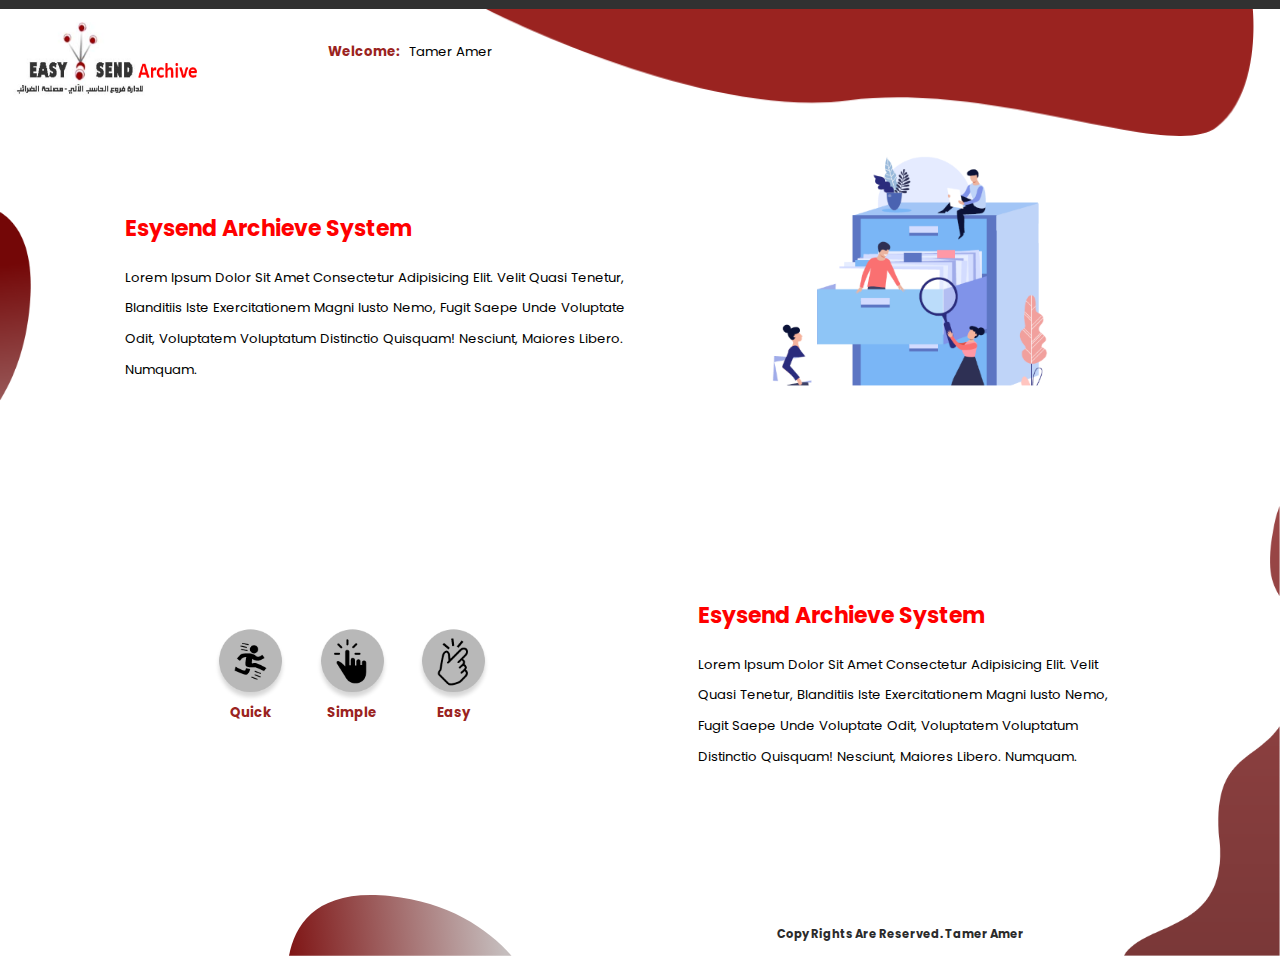
<file: index.html>
<!DOCTYPE html>
<html lang="en">

<head>
    <meta charset="UTF-8" />
    <meta name="viewport" content="width=device-width, initial-scale=1.0" />
    <meta http-equiv="X-UA-Compatible" content="ie=edge" />
    <title>Easysend-Archive-index</title>
    <!-- font awsome link -->
    <link rel="stylesheet" href="https://cdnjs.cloudflare.com/ajax/libs/font-awesome/6.0.0-beta3/css/all.min.css" integrity="sha512-Fo3rlrZj/k7ujTnHg4CGR2D7kSs0v4LLanw2qksYuRlEzO+tcaEPQogQ0KaoGN26/zrn20ImR1DfuLWnOo7aBA==" crossorigin="anonymous" referrerpolicy="no-referrer"
    />
    <!-- custome CSS -->
    <link rel="stylesheet" href="css/style.css" />
</head>

<body>
    <div class="upheader"></div>
    <!-- Header section start -->
    <div class="header">
        <img src="img/logo.png" alt="logo" srcset="" class="logo" />

        <div class="login-data">
            <span>Welcome:</span>
            <span>Tamer Amer</span>
            <i class="fas fa-angle-down"></i>
        </div>

        <div class="nav-bar">
            <a href="index.html"><i class="fas fa-home"></i></a>
            <a href="about.html"><i class="fas fa-info-circle"></i></a>
            <a href="login.html"><i class="fas fa-sign-in-alt"></i></a>
            <!-- the following links will be programmed dynamically -->
            <a href="upload_data.html"><i class="fas fa-upload"></i></a>
            <a href="search.html"><i class="fas fa-search"></i></a>
            <a href="add_user.html"><i class="fas fa-user"></i></a>
            <a href="#"><i class="fas fa-sign-out-alt"></i></a>
        </div>

        <img src="img/menu-back.png" alt="" srcset="" class="menu-back" />
        <i class="fas fa-bars" id="menu-bars"></i>
    </div>

    <!-- Header section End -->

    <!-- easy send Archive Section start -->
    <section class="archive-sys">
        <div class="sys-data">
            <h2>Esysend Archieve system</h2>
            <p class="sys-text">
                Lorem ipsum dolor sit amet consectetur adipisicing elit. Velit quasi tenetur, blanditiis iste exercitationem magni iusto nemo, fugit saepe unde voluptate odit, voluptatem voluptatum distinctio quisquam! Nesciunt, maiores libero. Numquam.
            </p>
        </div>
        <div class="sys-img">
            <img src="img/sys-img.png" alt="" srcset="" />
        </div>
        <img src="img/red-left.png" alt="" srcset="" class="red-left-decore" />
    </section>
    <!-- easy send Archive Section end -->

    <!-- feature section begin -->
    <section class="features">
        <div class="feature-icons">
            <div class="icon">
                <img src="img/quilck.png" alt="" srcset="" />
                <span>Quick</span>
            </div>
            <div class="icon">
                <img src="img/simple.png" alt="" srcset="" />
                <span>simple</span>
            </div>
            <div class="icon">
                <img src="img/easy.png" alt="" srcset="" />
                <span>easy</span>
            </div>
        </div>
        <div class="features-data">
            <h2>Esysend Archieve system</h2>
            <p class="sys-text">
                Lorem ipsum dolor sit amet consectetur adipisicing elit. Velit quasi tenetur, blanditiis iste exercitationem magni iusto nemo, fugit saepe unde voluptate odit, voluptatem voluptatum distinctio quisquam! Nesciunt, maiores libero. Numquam.
            </p>
        </div>
    </section>
    <!-- feature section end -->
    <!-- Footer Begin -->

    <footer>
        <span> Copy rights are reserved. Tamer Amer</span>
        <img src="/img/bottom-decore.png" alt="" srcset="" class="bottom-decore" />
        <img src="/img/right-bottom-decore.png" alt="" srcset="" class="right-bottom-decore" />
    </footer>
    <!-- Footer end -->
    <!-- custome Script -->
    <script src="js/script.js"></script>
</body>

</html>
</file>
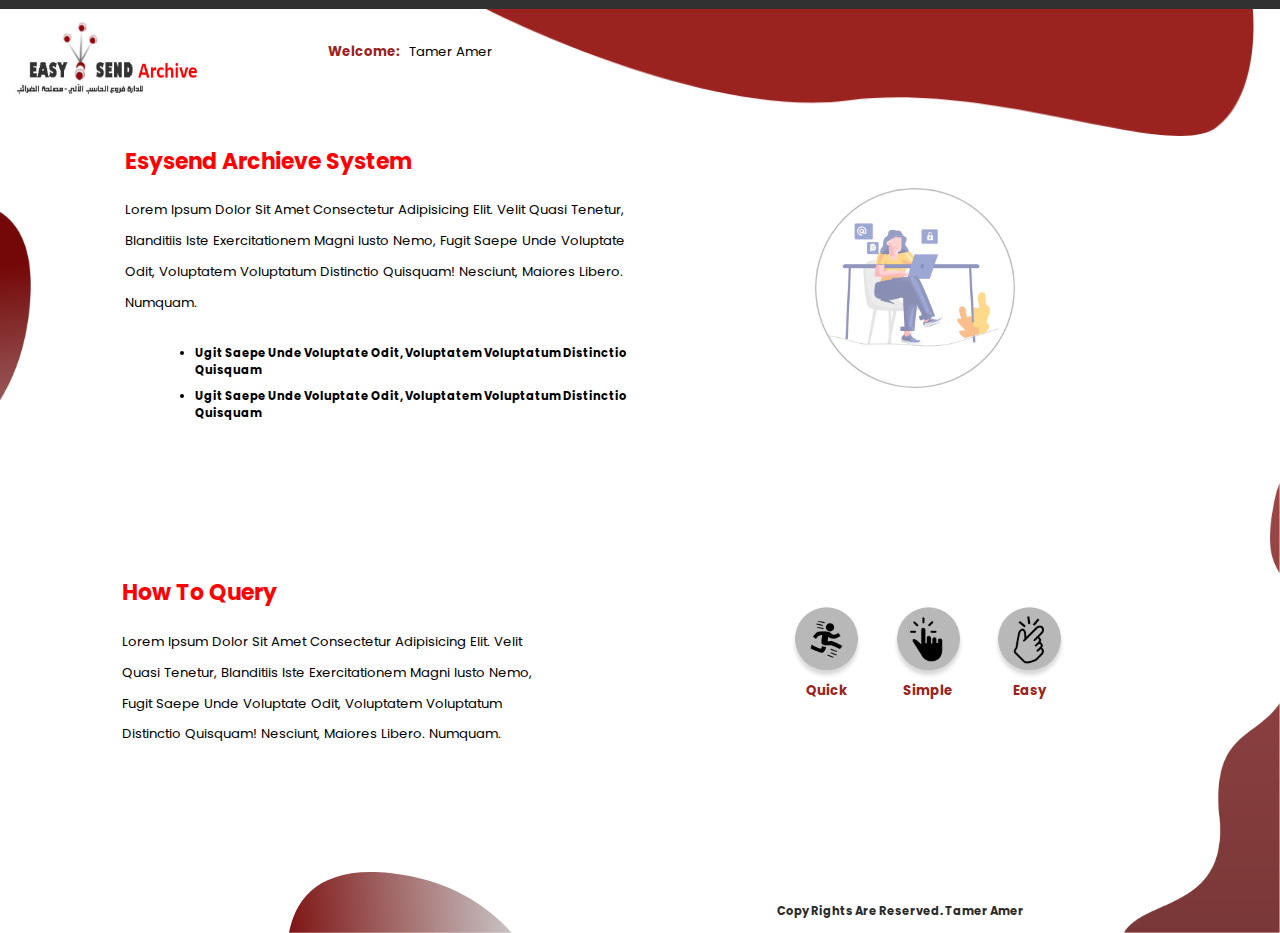
<file: about.html>
<!DOCTYPE html>
<html lang="en">

<head>
    <meta charset="UTF-8" />
    <meta name="viewport" content="width=device-width, initial-scale=1.0" />
    <meta http-equiv="X-UA-Compatible" content="ie=edge" />
    <title>Easysend-Archive-About</title>
    <!-- font awsome link -->
    <link rel="stylesheet" href="https://cdnjs.cloudflare.com/ajax/libs/font-awesome/6.0.0-beta3/css/all.min.css" integrity="sha512-Fo3rlrZj/k7ujTnHg4CGR2D7kSs0v4LLanw2qksYuRlEzO+tcaEPQogQ0KaoGN26/zrn20ImR1DfuLWnOo7aBA==" crossorigin="anonymous" referrerpolicy="no-referrer"
    />
    <!-- custome CSS -->
    <link rel="stylesheet" href="css/style.css" />
</head>

<body>
    <div class="upheader"></div>
    <!-- Header section start -->
    <div class="header">
        <img src="img/logo.png" alt="logo" srcset="" class="logo" />

        <div class="login-data">
            <span>Welcome:</span>
            <span>Tamer Amer</span>
            <i class="fas fa-angle-down"></i>
        </div>

        <div class="nav-bar">
            <a href="index.html"><i class="fas fa-home"></i></a>
            <a href="about.html"><i class="fas fa-info-circle"></i></a>
            <a href="login.html"><i class="fas fa-sign-in-alt"></i></a>
            <!-- the following links will be programmed dynamically -->
            <a href="upload_data.html"><i class="fas fa-upload"></i></a>
            <a href="search.html"><i class="fas fa-search"></i></a>
            <a href="add_user.html"><i class="fas fa-user"></i></a>
            <a href="#"><i class="fas fa-sign-out-alt"></i></a>
        </div>

        <img src="img/menu-back.png" alt="" srcset="" class="menu-back" />
        <i class="fas fa-bars" id="menu-bars"></i>
    </div>

    <!-- Header section End -->

    <!-- easy send Archive Section start -->
    <section class="archive-sys">
        <div class="sys-data">
            <h2>Esysend Archieve system</h2>
            <p class="sys-text">
                Lorem ipsum dolor sit amet consectetur adipisicing elit. Velit quasi tenetur, blanditiis iste exercitationem magni iusto nemo, fugit saepe unde voluptate odit, voluptatem voluptatum distinctio quisquam! Nesciunt, maiores libero. Numquam.
            </p>
            <ul>
                <li>
                    ugit saepe unde voluptate odit, voluptatem voluptatum distinctio quisquam
                </li>
                <li>
                    ugit saepe unde voluptate odit, voluptatem voluptatum distinctio quisquam
                </li>
            </ul>
        </div>
        <div class="about-img">
            <img src="img/girl-about.png" alt="" srcset="" />
        </div>
        <img src="img/red-left.png " alt=" " srcset=" " class="red-left-decore " />
    </section>
    <!-- easy send Archive Section end -->

    <!-- feature section begin -->
    <section class="features-about ">
        <div class="features-data ">
            <h2>How to Query</h2>
            <p class="sys-text ">
                Lorem ipsum dolor sit amet consectetur adipisicing elit. Velit quasi tenetur, blanditiis iste exercitationem magni iusto nemo, fugit saepe unde voluptate odit, voluptatem voluptatum distinctio quisquam! Nesciunt, maiores libero. Numquam.
            </p>
        </div>
        <div class="feature-icons ">
            <div class="icon ">
                <img src="img/quilck.png " alt=" " srcset=" " />
                <span>Quick</span>
            </div>
            <div class="icon ">
                <img src="img/simple.png " alt=" " srcset=" " />
                <span>simple</span>
            </div>
            <div class="icon ">
                <img src="img/easy.png " alt=" " srcset=" " />
                <span>easy</span>
            </div>
        </div>
    </section>
    <!-- feature section end -->
    <!-- Footer Begin -->

    <footer>
        <span> Copy rights are reserved. Tamer Amer</span>
        <img src="/img/bottom-decore.png " alt=" " srcset=" " class="bottom-decore " />
        <img src="/img/right-bottom-decore.png " alt=" " srcset=" " class="right-bottom-decore " />
    </footer>
    <!-- Footer end -->
    <!-- custome Script -->
    <script src="js/script.js "></script>
</body>

</html>
</file>
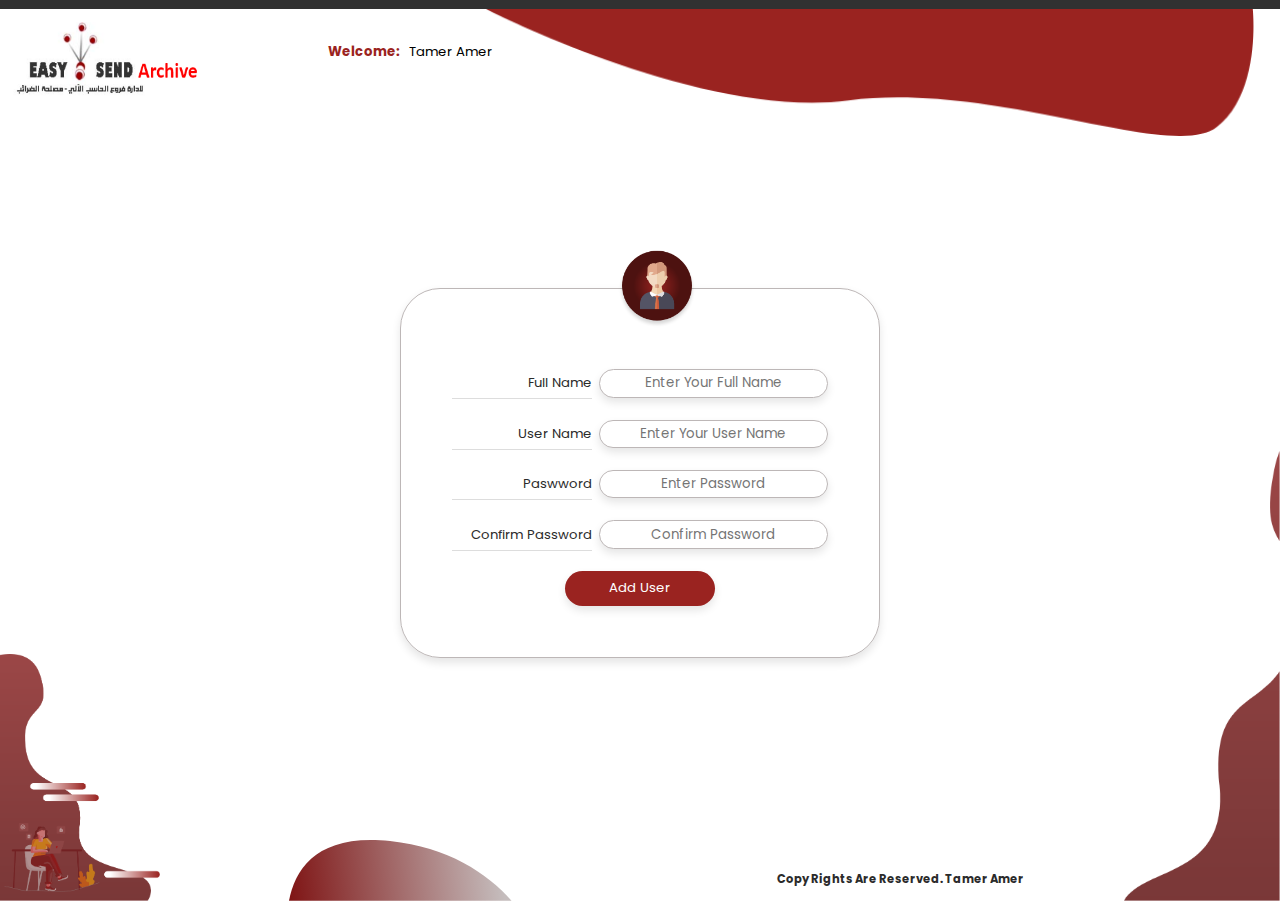
<file: add_user.html>
<!DOCTYPE html>
<html lang="en">

<head>
    <meta charset="UTF-8" />
    <meta name="viewport" content="width=device-width, initial-scale=1.0" />
    <meta http-equiv="X-UA-Compatible" content="ie=edge" />
    <title>Easysend-Archive-Add user</title>
    <!-- font awsome link -->
    <link rel="stylesheet" href="https://cdnjs.cloudflare.com/ajax/libs/font-awesome/6.0.0-beta3/css/all.min.css" integrity="sha512-Fo3rlrZj/k7ujTnHg4CGR2D7kSs0v4LLanw2qksYuRlEzO+tcaEPQogQ0KaoGN26/zrn20ImR1DfuLWnOo7aBA==" crossorigin="anonymous" referrerpolicy="no-referrer"
    />
    <!-- custome CSS -->
    <link rel="stylesheet" href="css/style.css" />
</head>

<body>
    <div class="upheader"></div>
    <!-- Header section start -->
    <div class="header">
        <img src="img/logo.png" alt="logo" srcset="" class="logo" />

        <div class="login-data">
            <span>Welcome:</span>
            <span>Tamer Amer</span>
            <i class="fas fa-angle-down"></i>
        </div>

        <div class="nav-bar">
            <a href="index.html"><i class="fas fa-home"></i></a>
            <a href="about.html"><i class="fas fa-info-circle"></i></a>
            <a href="login.html"><i class="fas fa-sign-in-alt"></i></a>
            <!-- the following links will be programmed dynamically -->
            <a href="upload_data.html"><i class="fas fa-upload"></i></a>
            <a href="search.html"><i class="fas fa-search"></i></a>
            <a href="add_user.html"><i class="fas fa-user"></i></a>
            <a href="#"><i class="fas fa-sign-out-alt"></i></a>
        </div>

        <img src="img/menu-back.png" alt="" srcset="" class="menu-back" />
        <i class="fas fa-bars" id="menu-bars"></i>
    </div>

    <!-- Header section End -->

    <!-- login section Begin -->
    <section class="add-user">
        <form action="" class="add-user-form">
            <img src="img/avatar.png" alt="avatar" srcset="" />
            <div class="form-row">
                <label for="fullName">full name</label>
                <input type="text" name="fullName" id="" placeholder="enter your full name" />
            </div>
            <div class="form-row">
                <label for="userName">user name</label>
                <input type="text" name="userName" id="" placeholder="enter your user name" />
            </div>
            <div class="form-row">
                <label for="password">paswword</label>
                <input type="password" name="password" id="" placeholder="enter Password" />
            </div>
            <div class="form-row">
                <label for="passwordConfirm">confirm password</label>
                <input type="password" name="passwordConfirm" id="" placeholder="confirm Password" />
            </div>
            <div class="form-row">
                <button type="submit" class="btn-form">Add User</button>
            </div>
        </form>
    </section>
    <!-- login section End -->

    <!-- Footer begin -->
    <footer>
        <span> Copy rights are reserved. Tamer Amer</span>
        <img src="/img/bottom-decore.png" alt="" srcset="" class="bottom-decore" />
        <img src="/img/right-bottom-decore.png" alt="" srcset="" class="right-bottom-decore" />
        <img src="/img/login-left-decore.png" alt="" srcset="" class="login-left-decore" />
    </footer>
    <!-- Footer end -->
    <!-- custome Script -->
    <script src="js/script.js"></script>
</body>

</html>
</file>
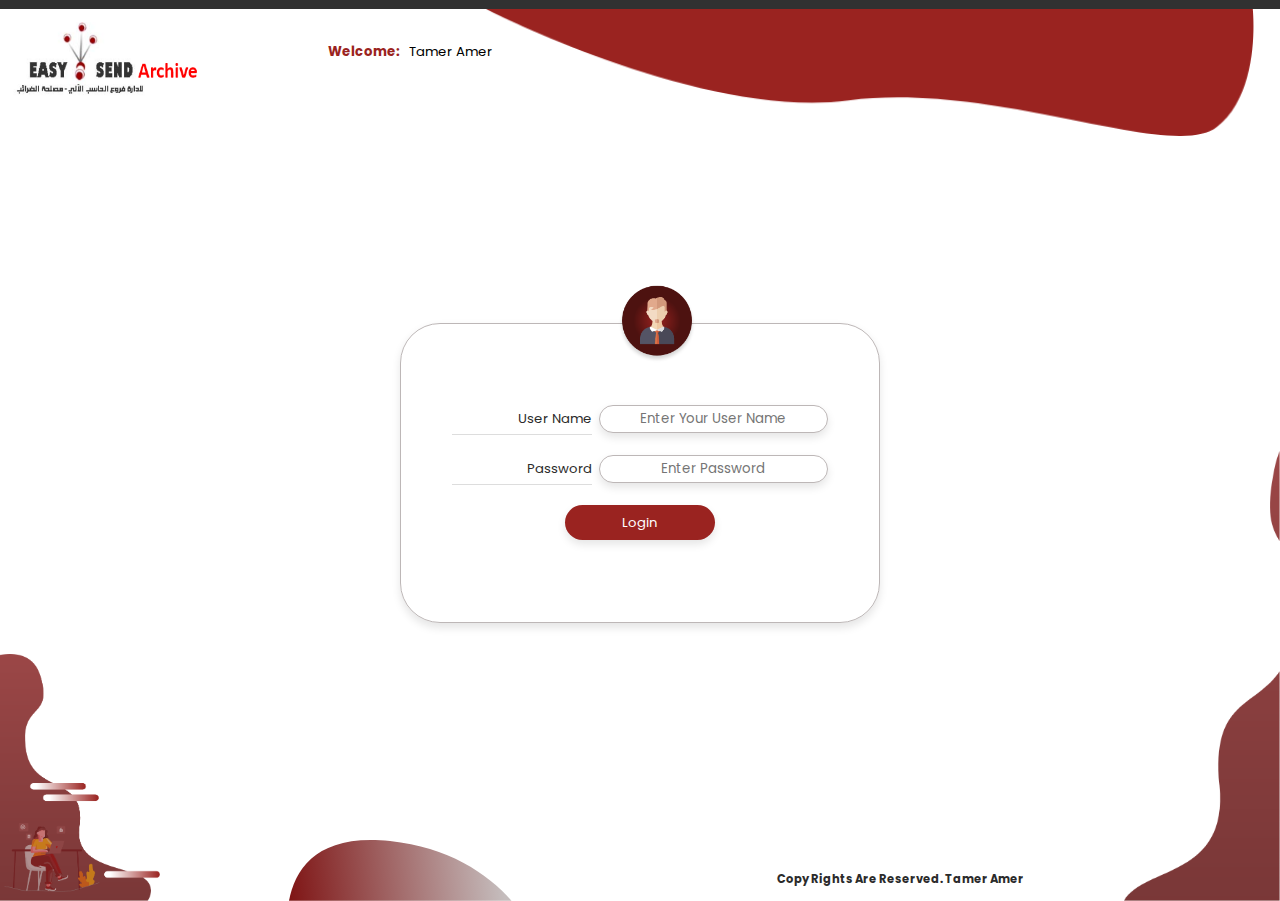
<file: login.html>
<!DOCTYPE html>
<html lang="en">

<head>
    <meta charset="UTF-8" />
    <meta name="viewport" content="width=device-width, initial-scale=1.0" />
    <meta http-equiv="X-UA-Compatible" content="ie=edge" />
    <title>Easysend-Archive</title>
    <!-- font awsome link -->
    <link rel="stylesheet" href="https://cdnjs.cloudflare.com/ajax/libs/font-awesome/6.0.0-beta3/css/all.min.css" integrity="sha512-Fo3rlrZj/k7ujTnHg4CGR2D7kSs0v4LLanw2qksYuRlEzO+tcaEPQogQ0KaoGN26/zrn20ImR1DfuLWnOo7aBA==" crossorigin="anonymous" referrerpolicy="no-referrer"
    />
    <!-- custome CSS -->
    <link rel="stylesheet" href="css/style.css" />
</head>

<body>
    <div class="upheader"></div>
    <!-- Header section start -->
    <div class="header">
        <img src="img/logo.png" alt="logo" srcset="" class="logo" />

        <div class="login-data">
            <span>Welcome:</span>
            <span>Tamer Amer</span>
            <i class="fas fa-angle-down"></i>
        </div>

        <div class="nav-bar">
            <a href="index.html"><i class="fas fa-home"></i></a>
            <a href="about.html"><i class="fas fa-info-circle"></i></a>
            <a href="login.html"><i class="fas fa-sign-in-alt"></i></a>
            <!-- the following links will be programmed dynamically -->
            <a href="upload_data.html"><i class="fas fa-upload"></i></a>
            <a href="search.html"><i class="fas fa-search"></i></a>
            <a href="add_user.html"><i class="fas fa-user"></i></a>
            <a href="#"><i class="fas fa-sign-out-alt"></i></a>
        </div>

        <img src="img/menu-back.png" alt="" srcset="" class="menu-back" />
        <i class="fas fa-bars" id="menu-bars"></i>
    </div>

    <!-- Header section End -->

    <!-- login section Begin -->
    <section class="login">
        <form action="" class="login-form">
            <img src="img/avatar.png" alt="avatar" srcset="" />
            <div class="form-row">
                <label for="userName">user name</label>
                <input type="text" name="userName" id="" placeholder="enter your user name" />
            </div>
            <div class="form-row">
                <label for="password">password</label>
                <input type="password" name="password" id="" placeholder="enter Password" />
            </div>
            <div class="form-row">
                <button type="submit" class="btn-form">Login</button>
            </div>
        </form>
    </section>
    <!-- login section End -->

    <!-- Footer begin -->
    <footer>
        <span> Copy rights are reserved. Tamer Amer</span>
        <img src="/img/bottom-decore.png" alt="" srcset="" class="bottom-decore" />
        <img src="/img/right-bottom-decore.png" alt="" srcset="" class="right-bottom-decore" />
        <img src="/img/login-left-decore.png" alt="" srcset="" class="login-left-decore" />
    </footer>
    <!-- Footer end -->
    <!-- custome Script -->
    <script src="js/script.js"></script>
</body>

</html>
</file>
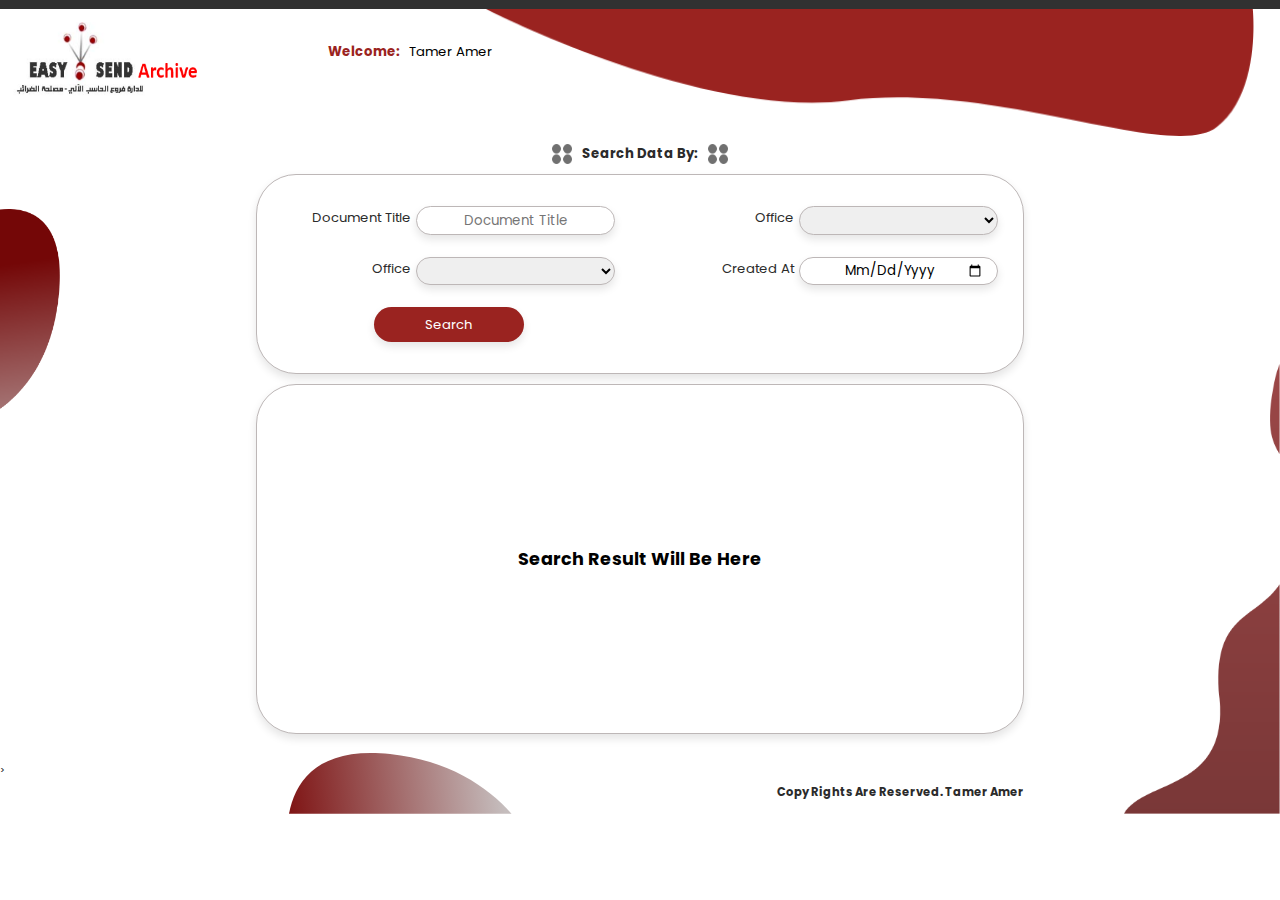
<file: search.html>
<!DOCTYPE html>
<html lang="en">

<head>
    <meta charset="UTF-8" />
    <meta name="viewport" content="width=device-width, initial-scale=1.0" />
    <meta http-equiv="X-UA-Compatible" content="ie=edge" />
    <title>Easysend-Archive</title>
    <!-- font awsome link -->
    <link rel="stylesheet" href="https://cdnjs.cloudflare.com/ajax/libs/font-awesome/6.0.0-beta3/css/all.min.css" integrity="sha512-Fo3rlrZj/k7ujTnHg4CGR2D7kSs0v4LLanw2qksYuRlEzO+tcaEPQogQ0KaoGN26/zrn20ImR1DfuLWnOo7aBA==" crossorigin="anonymous" referrerpolicy="no-referrer"
    />
    <!-- custome CSS -->
    <link rel="stylesheet" href="css/style.css" />
</head>

<body>
    <div class="upheader"></div>
    <!-- Header section start -->
    <div class="header">
        <img src="img/logo.png" alt="logo" srcset="" class="logo" />

        <div class="login-data">
            <span>Welcome:</span>
            <span>Tamer Amer</span>
            <i class="fas fa-angle-down"></i>
        </div>

        <div class="nav-bar">
            <a href="index.html"><i class="fas fa-home"></i></a>
            <a href="about.html"><i class="fas fa-info-circle"></i></a>
            <a href="login.html"><i class="fas fa-sign-in-alt"></i></a>
            <!-- the following links will be programmed dynamically -->
            <a href="upload_data.html"><i class="fas fa-upload"></i></a>
            <a href="search.html"><i class="fas fa-search"></i></a>
            <a href="add_user.html"><i class="fas fa-user"></i></a>
            <a href="#"><i class="fas fa-sign-out-alt"></i></a>
        </div>

        <img src="img/menu-back.png" alt="" srcset="" class="menu-back" />
        <i class="fas fa-bars" id="menu-bars"></i>
    </div>

    <!-- Header section End -->

    <!-- Upload data section Begin -->

    <section class="upload-data">
        <div class="upload-form-header">
            <img src="img/4dots.png" alt="" srcset="" />
            <span>search data by:</span>
            <img src="img/4dots.png" alt="" srcset="" />
        </div>
        <img src="img/red-left.png" alt="" srcset="" class="upload-left-red-decore" />
        <form action="" class="upload-data-form">
            <div class="form-row">
                <label for="documentTitle"> document title</label>
                <input type="text" name="documentTitle" id="" placeholder="Document title" />
            </div>

            <div class="form-row">
                <label for="office">office</label>
                <select name="office">
            <option value="">Select from the Menu</option>
            <option value="">Centeral IT</option>
            <option value="">Damietta 1</option>
            <option value="">Damietta 2</option>
          </select>
            </div>
            <div class="form-row">
                <label for="user">office</label>
                <select name="user">
            <option value="">Select employee from the Menu</option>
            <option value="">Tamer</option>
            <option value="">Amir</option>
            <option value="">Memtwaly</option>
          </select>
            </div>
            <div class="form-row">
                <label for="createdAt">created at</label>
                <input type="date" name="createdAt" id="" />
            </div>
            <div class="form-row">
                <input type="hidden" name="" />
                <button type="submit" class="btn-form">
            search
          </button>
            </div>
        </form>
        <div class="uploaded-data">
            <h1>search result will be here</h1>
        </div>
    </section>
    <!-- Upload data section End -->

    <!-- Footer begin -->
    <footer>
        <span> Copy rights are reserved. Tamer Amer</span>>
        <img src="/img/bottom-decore.png" alt="" srcset="" class="bottom-decore" />
        <img src="/img/right-bottom-decore.png" alt="" srcset="" class="right-bottom-decore" />
    </footer>
    <!-- Footer end -->
    <!-- custome Script -->
    <script src="js/script.js"></script>
</body>

</html>
</file>
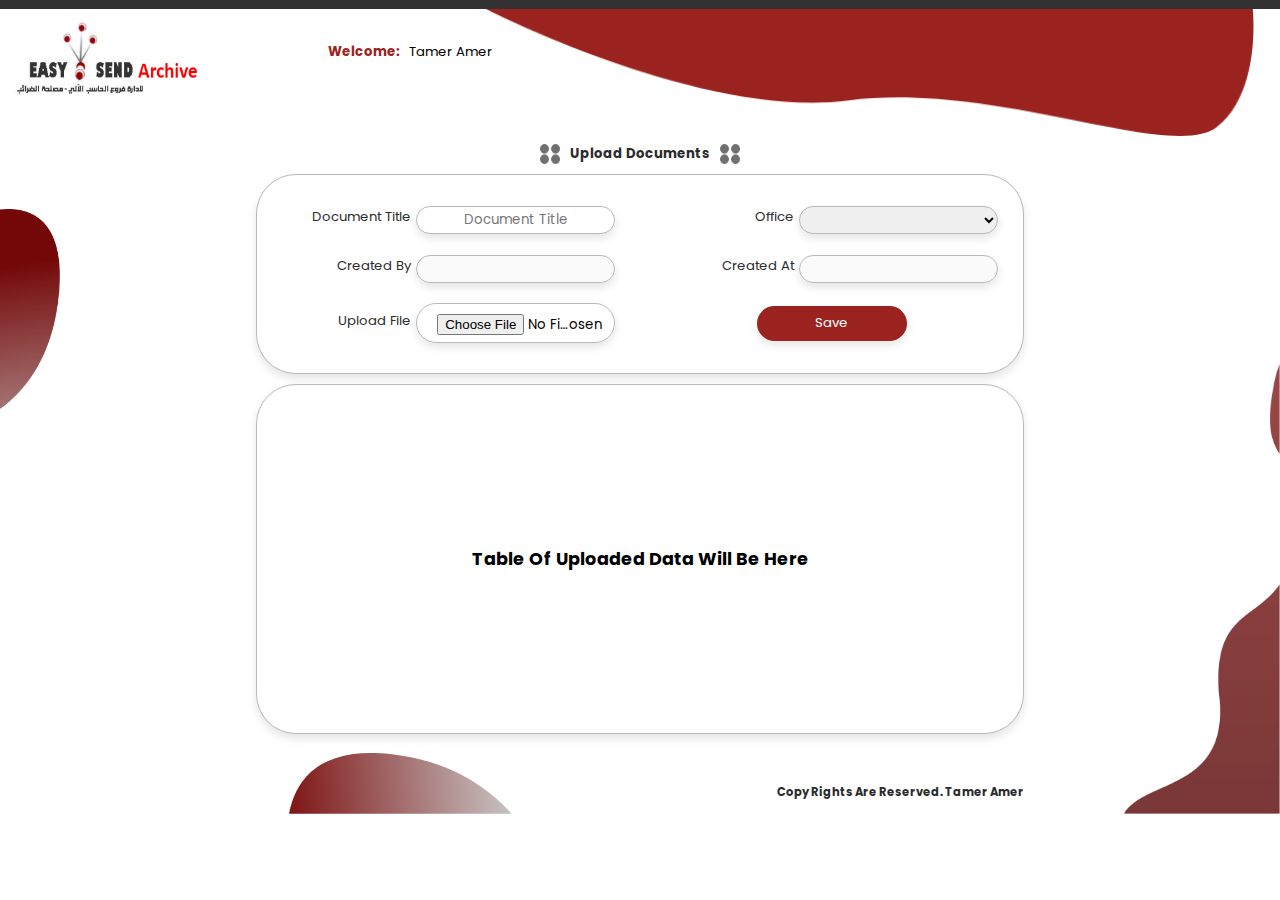
<file: upload_data.html>
<!DOCTYPE html>
<html lang="en">

<head>
    <meta charset="UTF-8" />
    <meta name="viewport" content="width=device-width, initial-scale=1.0" />
    <meta http-equiv="X-UA-Compatible" content="ie=edge" />
    <title>Easysend-Archive</title>
    <!-- font awsome link -->
    <link rel="stylesheet" href="https://cdnjs.cloudflare.com/ajax/libs/font-awesome/6.0.0-beta3/css/all.min.css" integrity="sha512-Fo3rlrZj/k7ujTnHg4CGR2D7kSs0v4LLanw2qksYuRlEzO+tcaEPQogQ0KaoGN26/zrn20ImR1DfuLWnOo7aBA==" crossorigin="anonymous" referrerpolicy="no-referrer"
    />
    <!-- custome CSS -->
    <link rel="stylesheet" href="css/style.css" />
</head>

<body>
    <div class="upheader"></div>
    <!-- Header section start -->
    <div class="header">
        <img src="img/logo.png" alt="logo" srcset="" class="logo" />

        <div class="login-data">
            <span>Welcome:</span>
            <span>Tamer Amer</span>
            <i class="fas fa-angle-down"></i>
        </div>

        <div class="nav-bar">
            <a href="index.html"><i class="fas fa-home"></i></a>
            <a href="about.html"><i class="fas fa-info-circle"></i></a>
            <a href="login.html"><i class="fas fa-sign-in-alt"></i></a>
            <!-- the following links will be programmed dynamically -->
            <a href="upload_data.html"><i class="fas fa-upload"></i></a>
            <a href="search.html"><i class="fas fa-search"></i></a>
            <a href="add_user.html"><i class="fas fa-user"></i></a>
            <a href="#"><i class="fas fa-sign-out-alt"></i></a>
        </div>

        <img src="img/menu-back.png" alt="" srcset="" class="menu-back" />
        <i class="fas fa-bars" id="menu-bars"></i>
    </div>

    <!-- Header section End -->

    <!-- Upload data section Begin -->

    <section class="upload-data">
        <div class="upload-form-header">
            <img src="img/4dots.png" alt="" srcset="" />
            <span>Upload documents</span>
            <img src="img/4dots.png" alt="" srcset="" />
        </div>
        <img src="img/red-left.png" alt="" srcset="" class="upload-left-red-decore" />
        <form action="" class="upload-data-form">
            <div class="form-row">
                <label for="documentTitle"> document title</label>
                <input type="text" name="documentTitle" id="" placeholder="Document title" />
            </div>

            <div class="form-row">
                <label for="office">office</label>
                <select name="office">
            <option value="">Select from the Menu</option>
            <option value="">Centeral IT</option>
            <option value="">Damietta 1</option>
            <option value="">Damietta 2</option>
          </select>
            </div>
            <div class="form-row">
                <label for="user">created By</label>
                <input type="text" name="user" id="" disabled />
            </div>
            <div class="form-row">
                <label for="createdAt">created at</label>
                <input type="text" name="createdAt" id="" disabled />
            </div>
            <div class="form-row">
                <label for="upload">upload file</label>
                <input type="file" name="upload" id="" />
            </div>
            <div class="form-row">
                <input type="hidden" name="" />
                <button type="submit" class="btn-form">Save</button>
            </div>
        </form>
        <div class="uploaded-data">
            <h1>table of uploaded data will be here</h1>
        </div>
    </section>
    <!-- Upload data section End -->

    <!-- Footer begin -->
    <footer>
        <span> Copy rights are reserved. Tamer Amer</span>
        <img src="/img/bottom-decore.png" alt="" srcset="" class="bottom-decore" />
        <img src="/img/right-bottom-decore.png" alt="" srcset="" class="right-bottom-decore" />
    </footer>
    <!-- Footer end -->
    <!-- custome Script -->
    <script src="js/script.js"></script>
</body>

</html>
</file>
<file: css/style.css>
@import url('https://fonts.googleapis.com/css2?family=Poppins:ital,wght@0,300;0,400;0,500;0,600;1,100;1,600&display=swap');

/* Global settings */


/* variables */

 :root {
    --red: #9A2320;
    --text-color: #2B2B2B;
    --box-shadow: 0 .5rem 1rem rgba(0, 0, 0, .1);
    --border: 1px solid #bdb7b7;
}


/* common settings */

* {
    font-family: 'Poppins', sans-serif;
    margin: 0;
    padding: 0;
    box-sizing: border-box;
    outline: none;
    border: none;
    text-transform: capitalize;
    text-decoration: none;
    transition: all .5s ease-in-out;
}

html {
    font-size: 62.5%;
}


/* Header Begin */

.upheader {
    height: 1rem;
    width: 100%;
    background-color: #313131;
}

.header {
    padding: 1.5rem 7%;
    display: flex;
    justify-content: space-between;
    align-items: flex-start;
    position: relative;
    flex-wrap: wrap;
}

.header .logo {
    width: 21rem;
    height: 9rem;
}

.header div {
    text-align: center;
}

.header .login-data {
    padding-top: 20px;
    font-size: 1.5rem;
}

.header .login-data span {
    margin-right: 5px;
    cursor: pointer;
}

.header .login-data span:first-child {
    color: var(--red);
    font-weight: bold;
}

.header .nav-bar {
    font-size: 2rem;
    width: 50%;
}

.header .nav-bar i {
    color: white;
    margin: 0 2rem;
}

.header .menu-back {
    position: absolute;
    width: 50%;
    top: .1px;
    right: 4%;
    z-index: -1000;
}

.header #menu-bars {
    color: var(--red);
    font-size: 2.5rem;
    display: none;
}


/* Header End */


/* archive stsem begin - pages:index - about */

.archive-sys {
    padding: 1% 7%;
    display: flex;
    justify-content: space-between;
    align-items: center;
    position: relative;
    /* height: 400px; */
}

.archive-sys .sys-data {
    padding-left: 4rem;
    width: 50%;
}

.archive-sys .sys-data h2 {
    color: red;
    font-weight: bold;
    font-size: 2.5rem;
    margin: 2rem 0;
}

.archive-sys .sys-data p {
    font-size: 1.5rem;
    line-height: 3.5rem;
}

.archive-sys .sys-data ul {
    margin-top: 3rem;
    padding-left: 8rem;
}

.archive-sys .sys-data ul li {
    font-size: 1.3rem;
    margin-bottom: 1rem;
    font-weight: bold;
}

.archive-sys .sys-img,
.archive-sys .about-img {
    padding-top: 2%;
    width: 50%;
    text-align: center;
}

.archive-sys .sys-img img {
    width: 300px;
    height: 300px;
}

.archive-sys .about-img img {
    width: 200px;
    height: 200px;
}

.archive-sys .red-left-decore {
    position: absolute;
    left: 0px;
    top: 10rem;
    height: 250px;
}


/* archive stsem end */


/* feature section Begin for index and about pages */

.login,
.add-user {
    height: 79.6vh;
    /*  450px;*/
    display: flex;
    justify-content: center;
    align-items: center;
}


/* pages: login - add_user - upload */

.login .login-form,
.add-user .add-user-form {
    width: 480px;
    height: 300px;
    flex-direction: column;
    border: var(--border);
    border-radius: 40px;
    box-shadow: var(--box-shadow);
    position: relative;
    display: flex;
    align-items: center;
    justify-content: center;
}

.login .login-form .form-row,
.add-user .add-user-form .form-row {
    width: 80%;
    text-align: center;
}

.login .login-form img,
.add-user .add-user-form img {
    position: absolute;
    top: -40px;
    right: 38%;
    width: 80px;
    height: 80px;
}

.login .login-form input,
.upload-data .upload-data-form .form-row input,
.upload-data .upload-data-form .form-row select,
.add-user .add-user-form .form-row input {
    padding: 1.5rem;
    margin-bottom: 2.5rem;
    border: var(--border);
    height: 1rem;
    width: 60%;
    border-radius: 20px;
    text-align: center;
    box-shadow: var(--box-shadow);
}

.login .login-form label,
.upload-data .upload-data-form .form-row label,
.add-user .add-user-form .form-row label {
    font-size: 1.5rem;
    margin-right: 5px;
    color: var(--text-color);
    display: inline-block;
    width: 140px;
    text-align: right;
    border-bottom: 1px solid #ddd;
    padding-bottom: 5px;
}

.login .login-form .btn-form,
.upload-data .upload-data-form .btn-form,
.add-user .add-user-form .btn-form {
    width: 150px;
    height: 35px;
    background-color: var(--red);
    color: #fff;
    border-radius: 40px;
    box-shadow: var(--box-shadow);
    cursor: pointer;
    transition: all .5s ease-out;
    font-size: 1.5rem;
}

.login .login-form .btn-form:hover,
.upload-data .upload-data-form .btn-form:hover,
.add-user .add-user-form .btn-form:hover {
    background-color: #ddd;
    border: 1px solid var(--red);
    color: var(--red);
}

.add-user .add-user-form {
    padding-top: 30px;
    height: 370px;
}


/* feature section Begin pages: index - about */

.features,
.features-about {
    display: flex;
    align-items: center;
    justify-content: center;
    padding: 0 5%;
    height: 420px;
}

.features .feature-icons,
.features-about .feature-icons {
    display: flex;
    align-items: center;
    justify-content: center;
    width: 50%;
}

.features .feature-icons .icon,
.features-about .feature-icons .icon {
    display: flex;
    align-items: center;
    justify-content: center;
    flex-direction: column;
    margin: 0 1.5rem;
}

.features .feature-icons .icon span,
.features-about .feature-icons .icon span {
    display: inline-block;
    font-weight: bold;
    font-size: 1.5rem;
    color: var(--red);
}

.features .feature-icons .icon img,
.features-about .feature-icons .icon img {
    width: 75px;
    height: 75px;
}

.features .features-data,
.features-about .features-data {
    margin-top: 20px;
    text-align: left;
    padding: 0 5%;
    width: 50%;
}

.features .features-data h2,
.features-about .features-data h2 {
    color: red;
    font-size: 2.5rem;
    margin-bottom: 2rem;
}

.features .features-data p,
.features-about .features-data p {
    font-size: 1.5rem;
    line-height: 3.5rem;
    padding-right: 9%;
}


/* feature section End */


/* upload data begin pages: upload -search */

.upload-data {
    margin-top: 30px;
    display: flex;
    justify-content: center;
    align-items: center;
    flex-direction: column;
    position: relative;
}

.upload-data .upload-left-red-decore {
    position: absolute;
    left: 0;
    top: 65px;
    height: 200px;
    width: 60px;
}

.upload-data .upload-form-header {
    display: flex;
    align-items: center;
    margin-bottom: 10px;
}

.upload-data .upload-form-header span {
    margin: 0 10px;
    font-size: 1.5rem;
    font-weight: bold;
    color: var(--text-color);
}

.upload-data .upload-form-header img {
    width: 20px;
    height: 20px;
}

.upload-data .upload-data-form,
.upload-data .uploaded-data {
    width: 90%;
    height: 200px;
    flex-direction: row;
    padding: 20px 0;
    margin-bottom: 10px;
    border: var(--border);
    box-shadow: var(--box-shadow);
    border-radius: 40px;
}

.upload-data .uploaded-data {
    height: 350px;
    display: flex;
    justify-content: center;
    align-items: center;
}

.upload-data .upload-data-form {
    display: grid;
    grid-template-columns: repeat(12, 1fr);
}

.upload-data .upload-data-form .form-row {
    grid-column: span 6;
    justify-self: center;
    align-self: center;
    display: flex;
    align-items: center;
    justify-content: space-between;
    width: 100%;
    padding: 0 25px;
    display: flex;
    justify-content: center;
    align-items: center;
}

.upload-data .upload-data-form .form-row input,
.upload-data .upload-data-form .form-row select {
    margin-bottom: 0;
}


/* increase the height of file upload */

.upload-data .upload-data-form .form-row input[type=file] {
    height: 4rem;
    padding: 10px 10px 10px 20px;
}

.upload-data .upload-data-form .form-row label {
    display: block;
    width: 130px;
    text-align: right;
    color: var(--text-color);
    border: none;
}


/* upload data end */


/* Footer Begin */

footer {
    width: 100%;
    margin-top: 20px;
    height: 50px;
    position: relative;
}

footer span {
    padding-top: 20px;
    position: absolute;
    right: 20%;
    color: var(--text-color);
    font-weight: bold;
    font-size: 1.3rem;
}

footer .bottom-decore,
footer .right-bottom-decore {
    position: absolute;
    bottom: 0;
}

footer .bottom-decore {
    right: 55%;
}

footer .right-bottom-decore {
    right: 0;
    height: 450px;
}

footer .login-left-decore {
    position: absolute;
    bottom: 0;
    width: 280px;
}


/* Footer End */


/* Media Queries */


/* medium and large screens */

@media(min-width:768px) {
    html {
        font-size: 55%;
    }
    .header {
        padding: 1.5rem;
    }
    .header .menu-back {
        right: 2%;
        width: 60%;
    }
    .header .nav-bar {
        width: 51%;
    }
    .archive-sys .red-left-decore {
        left: -50px;
    }
    /* uploading data */
    .upload-data .upload-data-form,
    .upload-data .uploaded-data {
        width: 60%;
        background-color: #fff;
        z-index: 1200;
    }
    .upload-data .upload-data-form .form-row input[type=file] {
        height: 4.5rem;
        padding: 10px 10px 10px 20px;
    }
    /* footer */
    footer .bottom-decore {
        right: 60%;
    }
    footer .login-left-decore {
        width: 160px;
    }
}


/* medium screens */

@media(max-width:768px) {
    html {
        font-size: 55%;
    }
    .header {
        padding: 1.5rem 5%;
    }
    .header .login-data {
        width: 45%;
        text-align: right;
    }
    .header #menu-bars {
        width: 10%;
        text-align: right;
    }
    .header .menu-back,
    .header .nav-bar {
        display: none;
        color: var(--red);
        position: absolute;
        background-color: #fff;
        width: 20%;
        top: 6rem;
        right: 5%;
        z-index: 2000;
    }
    .header .nav-bar.active {
        display: block;
    }
    .header .nav-bar.active a {
        display: block;
        padding: .5rem 0;
        margin: .5rem 0;
        background-color: var(--red);
        transition: all 0.5s ease-out;
    }
    .header .nav-bar.active a:hover,
    .header .nav-bar.active a:focus {
        background-color: #ddd;
    }
    .header .nav-bar.active a:hover i,
    .header .nav-bar.active a:focus i {
        color: var(--red);
    }
    .header #menu-bars {
        display: inline-block;
        padding-top: 2rem;
        cursor: pointer;
        z-index: 1500;
    }
    /* index and about resize */
    .archive-sys {
        width: 90%;
    }
    .archive-sys .red-left-decore {
        left: -50px;
    }
    .features-about .features-data {
        width: 55%;
        padding-right: 0;
    }
    .features-about .features-data p {
        padding-right: 10px;
    }
    .features-about .feature-icons {
        width: 40%;
    }
    footer .bottom-decore {
        right: 80%;
    }
    .archive-sys .sys-data ul {
        padding-left: 3rem;
    }
    .upload-data .upload-data-form,
    .upload-data .uploaded-data {
        z-index: 1200;
        background-color: #fff;
    }
    /* footer */
    footer .login-left-decore {
        width: 160px;
    }
    footer .bottom-decore {
        display: none;
    }
}


/* small scrrens and medium screens less than 700px */

@media(max-width:700px) {
    /* index - about responsive */
    .archive-sys {
        flex-wrap: wrap-reverse;
    }
    .archive-sys .sys-img,
    .archive-sys .about-img,
    .archive-sys .sys-data {
        width: 100%;
        text-align: center;
        padding: 0 4%;
    }
    .archive-sys .red-left-decore {
        left: -60px;
    }
    .archive-sys .sys-data h2,
    .features .features-data h2 {
        margin-top: 0;
        text-align: left;
    }
    .archive-sys .sys-data p,
    .features .features-data p {
        padding: 0 5%;
        margin-bottom: 10px;
        text-align: left;
    }
    .archive-sys .sys-data ul {
        margin-bottom: 25px;
    }
    /* features */
    .features {
        flex-wrap: wrap;
    }
    .features-about {
        flex-wrap: wrap-reverse;
    }
    .features .features-data,
    .features .feature-icons,
    .features-about .features-data,
    .features-about .feature-icons {
        width: 100%;
        text-align: left;
    }
    .features-about .features-data {
        padding-right: 20px;
    }
    .archive-sys .about-img img {
        width: 150px;
        height: 150px;
    }
    .upload-data .upload-data-form .form-row input[type=file] {
        height: 4.5rem;
        padding: 10px 10px 10px 20px;
    }
    .login {
        height: 450px;
        /* 75.6vh; */
        padding-top: 0;
    }
    .login .login-form,
    .add-user .add-user-form {
        padding-top: 20px;
        width: 90%;
        background-color: #fff;
        z-index: 1200;
    }
    .login .login-form .form-row,
    .add-user .add-user-form .form-row,
    .upload-data .upload-data-form .form-row {
        display: flex;
        flex-direction: column;
        justify-content: center;
        align-items: center;
        margin-bottom: 5px;
    }
    .login .login-form .form-row label,
    .login .login-form .form-row input,
    .add-user .add-user-form .form-row input,
    .add-user .add-user-form .form-row label,
    .upload-data .upload-data-form .form-row input,
    .upload-data .upload-data-form .form-row select,
    .upload-data .upload-data-form .form-row label {
        margin-bottom: 5px;
        width: 90%;
    }
    .login .login-form .form-row label,
    .add-user .add-user-form .form-row label,
    .upload-data .upload-data-form .form-row label {
        border: none;
        text-align: left;
        padding-left: 10px;
    }
    .upload-data .upload-form-header {
        margin-top: 20px;
    }
    .upload-data .upload-data-form,
    .upload-data .uploaded-data {
        width: 90%;
        padding-top: 25px;
        height: 480px;
        background-color: #fff;
        z-index: 1200;
    }
    .upload-data .upload-data-form .form-row {
        grid-column: span 12;
        margin-bottom: 10px;
    }
    .upload-data .upload-data-form .form-row .btn-form {
        margin-top: 10px;
    }
    /* footer */
    footer .bottom-decore {
        display: none;
    }
    footer .right-bottom-decore {
        width: 120px;
    }
    footer span {
        right: 25%;
    }
    footer .login-left-decore {
        width: 100px;
    }
}


/* headers and footer for small screens */

@media(max-width:450px) {
    .header {
        justify-content: space-around;
        ;
    }
    .header .login-data {
        width: 60%;
        order: 3;
        text-align: center;
    }
    .header #menu-bars {
        order: 2;
        width: 10%;
    }
    footer .right-bottom-decore {
        width: 105px;
    }
    footer span {
        font-size: 1.2rem;
        right: 25%;
    }
    footer .login-left-decore {
        display: none;
    }
}
</file>
